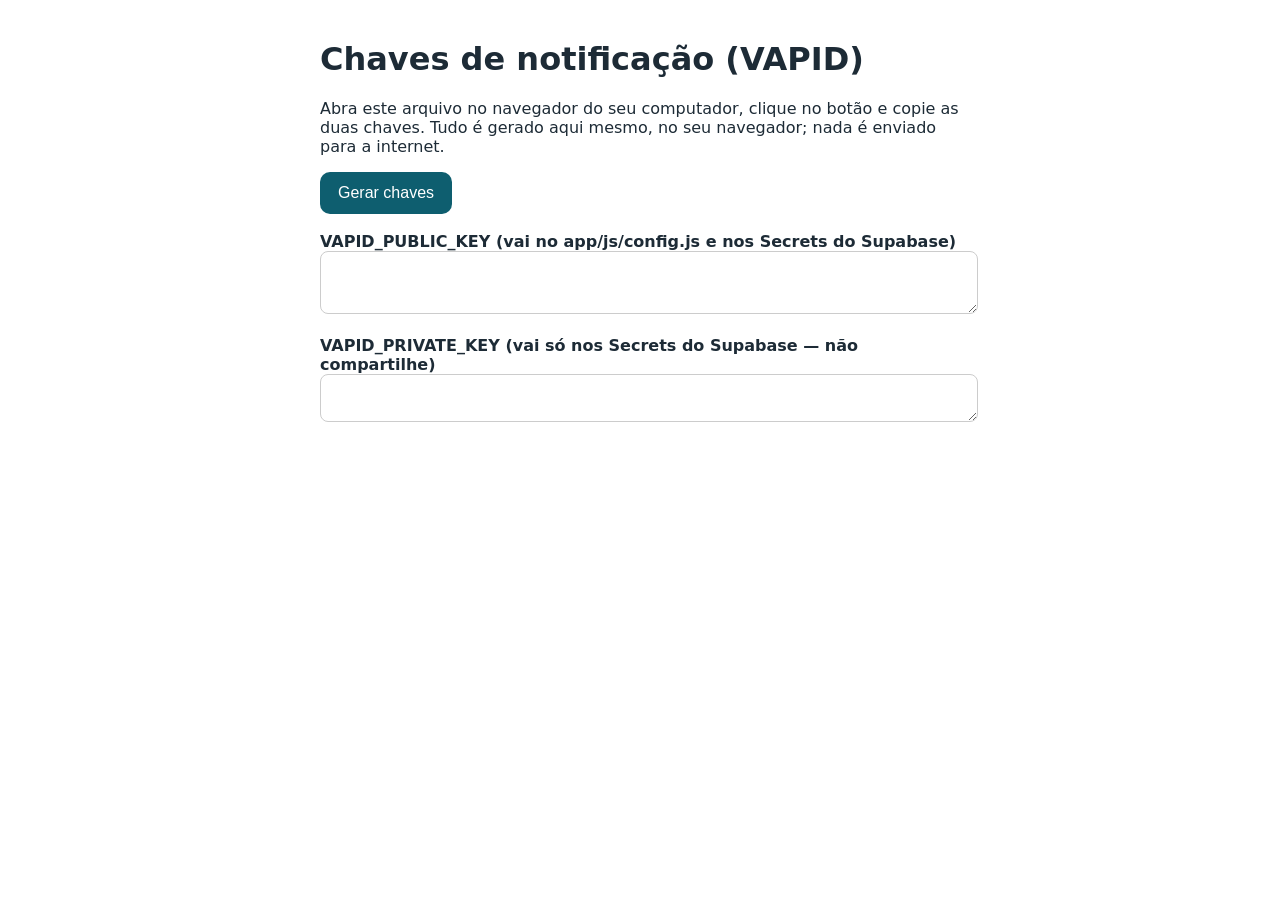
<file: ferramentas/gerar-chaves-notificacao.html>
<!doctype html>
<html lang="pt-BR"><head><meta charset="utf-8"><meta name="viewport" content="width=device-width,initial-scale=1">
<title>Gerar chaves de notificação — Conec Célula</title>
<style>body{font-family:system-ui,sans-serif;max-width:640px;margin:40px auto;padding:0 16px;color:#1d2b36}
button{background:#0E5E6F;color:#fff;border:0;border-radius:10px;padding:12px 18px;font-size:16px}
label{display:block;margin-top:18px;font-weight:600}textarea{width:100%;font-family:monospace;font-size:13px;padding:8px;border-radius:8px;border:1px solid #ccc}</style></head>
<body>
<h1>Chaves de notificação (VAPID)</h1>
<p>Abra este arquivo no navegador do seu computador, clique no botão e copie as duas chaves. Tudo é gerado aqui mesmo, no seu navegador; nada é enviado para a internet.</p>
<button id="b">Gerar chaves</button>
<label>VAPID_PUBLIC_KEY (vai no app/js/config.js <b>e</b> nos Secrets do Supabase)</label>
<textarea id="pub" rows="3" readonly></textarea>
<label>VAPID_PRIVATE_KEY (vai <b>só</b> nos Secrets do Supabase — não compartilhe)</label>
<textarea id="priv" rows="2" readonly></textarea>
<script>
const b64u = (buf) => btoa(String.fromCharCode(...new Uint8Array(buf))).replace(/\+/g,'-').replace(/\//g,'_').replace(/=+$/,'');
document.getElementById('b').onclick = async () => {
  const kp = await crypto.subtle.generateKey({ name: 'ECDSA', namedCurve: 'P-256' }, true, ['sign', 'verify']);
  document.getElementById('pub').value = b64u(await crypto.subtle.exportKey('raw', kp.publicKey));
  document.getElementById('priv').value = (await crypto.subtle.exportKey('jwk', kp.privateKey)).d;
};
</script>
</body></html>
</file>
